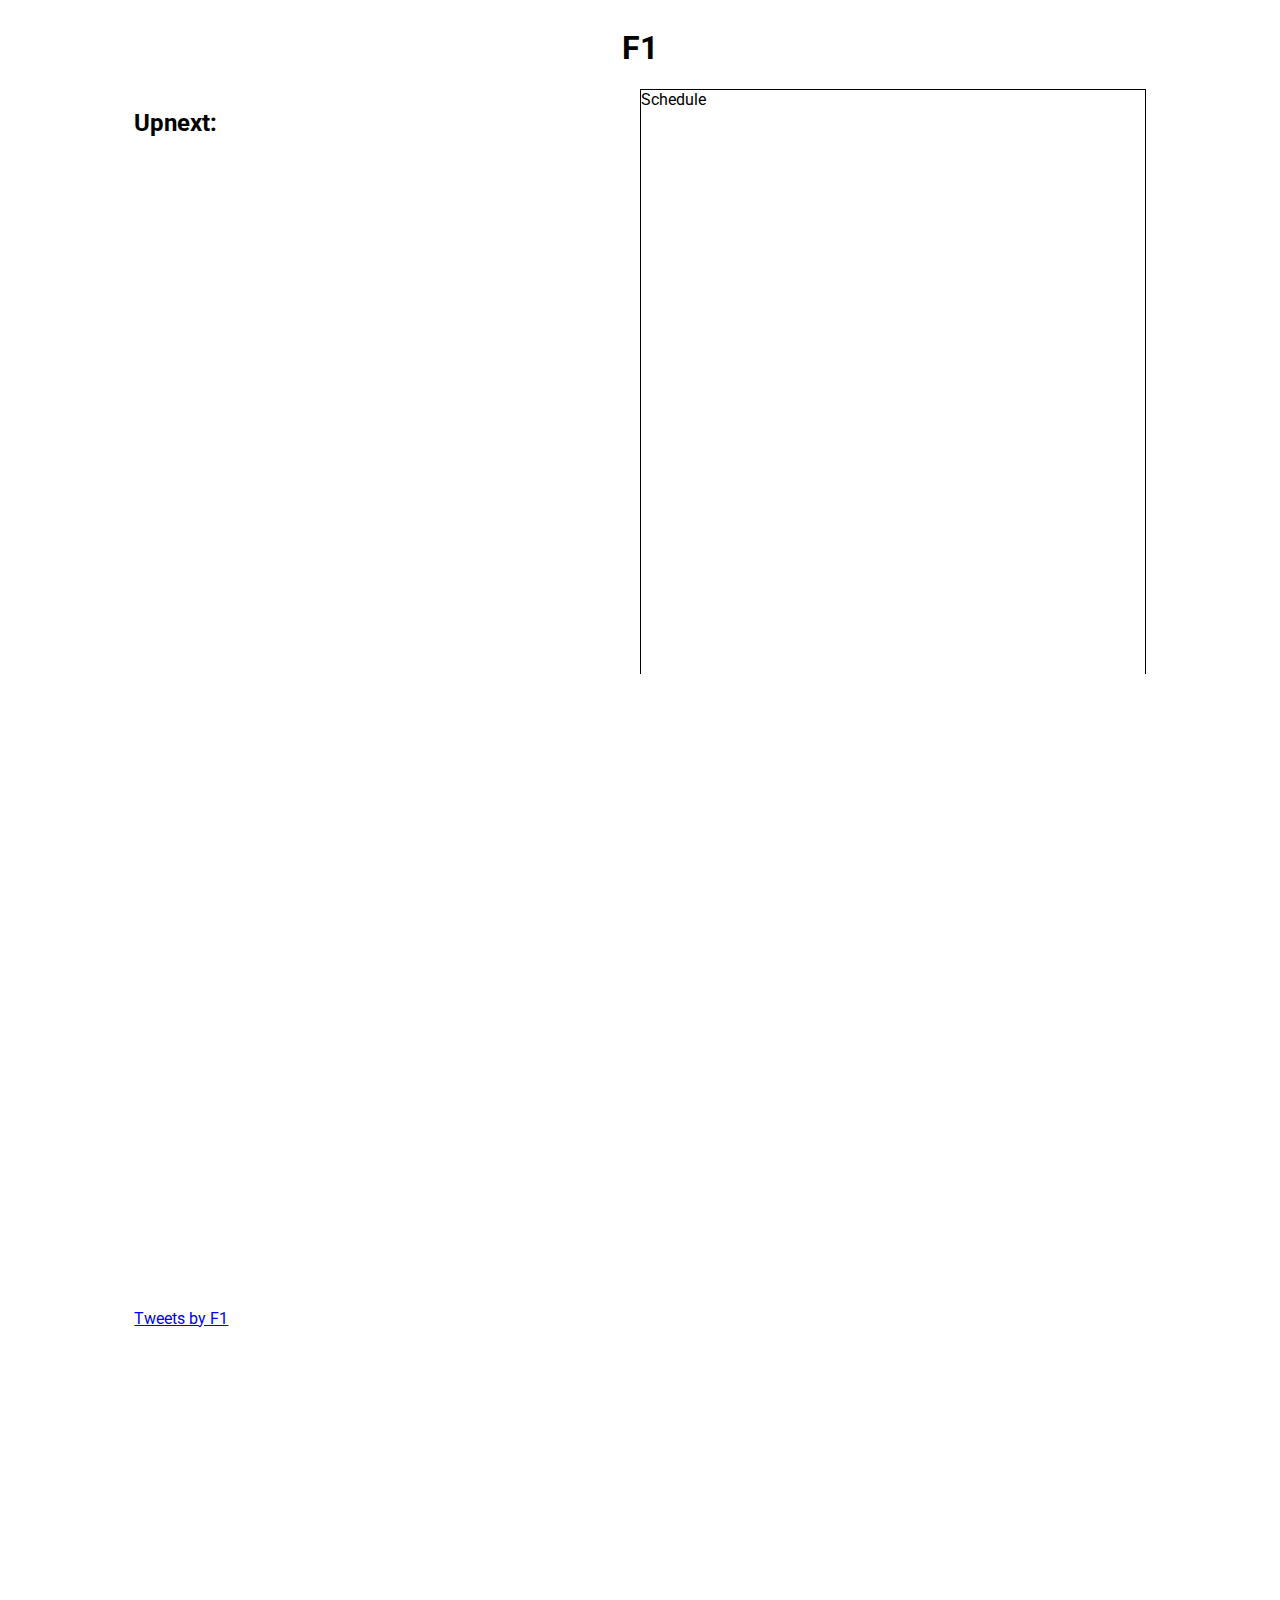
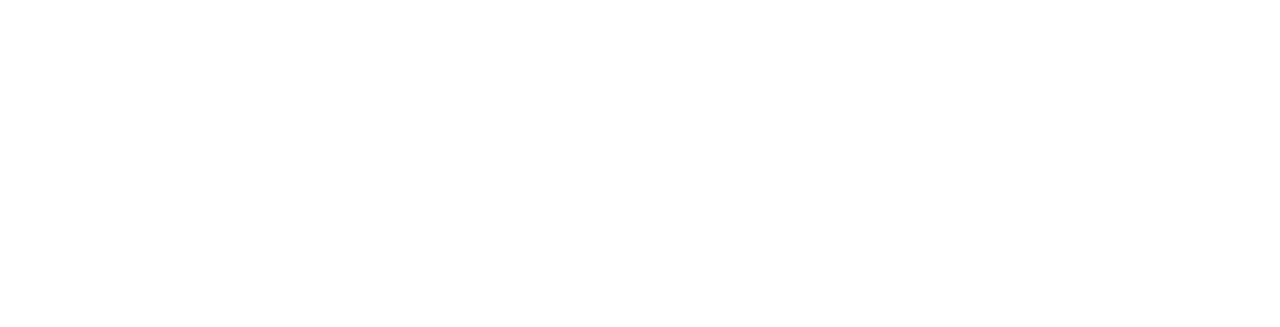
<file: index.html>
<html>
<head>
    <link rel="stylesheet" type="text/css" href="styles.css">
    <link href="https://fonts.googleapis.com/css?family=Roboto&display=swap" rel="stylesheet">
</head>
<body>
    <div class="container">
        <header>
            <h1>F1</h1>
        </header>
        <section>
            <div class="left">
                <div class="upnext">
                    <h2>Upnext:</h2>
                    <div id="upnext"></div>
                </div>
                <div id="weatherDiv" class="weather">
                    <div id="customize-script-container"></div>
                </div>
            </div>
            <div class="right">
                <div id="schedule" class="schedule">
                    Schedule
                </div>
            </div>
        </section>
        <section>
            <div class="news" id="news">
                
            </div>
        </section>
        <!-- <section class="dataSection">
            <div id="weatherDiv" class="weather">
                <div id="customize-script-container"></div>
                <script type='text/javascript' src='https://darksky.net/widget/default/42.360082,-71.05888/us12/en.js?width=100%&height=350&title=Yas Marina Circuit&textColor=333333&bgColor=FFFFFF&transparency=false&skyColor=undefined&fontFamily=Default&customFont=&units=us&htColor=333333&ltColor=C7C7C7&displaySum=yes&displayHeader=yes'></script>
                <script type='text/javascript' src='https://darksky.net/widget/default/53.2276,-0.5394/us12/en.js?width=100%&height=350&title=Wow&textColor=333333&bgColor=transparent&transparency=true&skyColor=undefined&fontFamily=Default&customFont=&units=us&htColor=333333&ltColor=C7C7C7&displaySum=yes&displayHeader=yes'></script>
            </div>
            <div id="schedule" class="schedule">
                    Schedule
                </div>
        </section> -->
        <section class="social">
            <div id="TwitterEmbed">
                <a class="twitter-timeline" href="https://twitter.com/F1?ref_src=twsrc%5Etfw">Tweets by F1</a> <script async src="https://platform.twitter.com/widgets.js" charset="utf-8"></script>
            </div>
        </section>
    </div>
    <script src="app.js"></script>
</body>
</html>
</file>
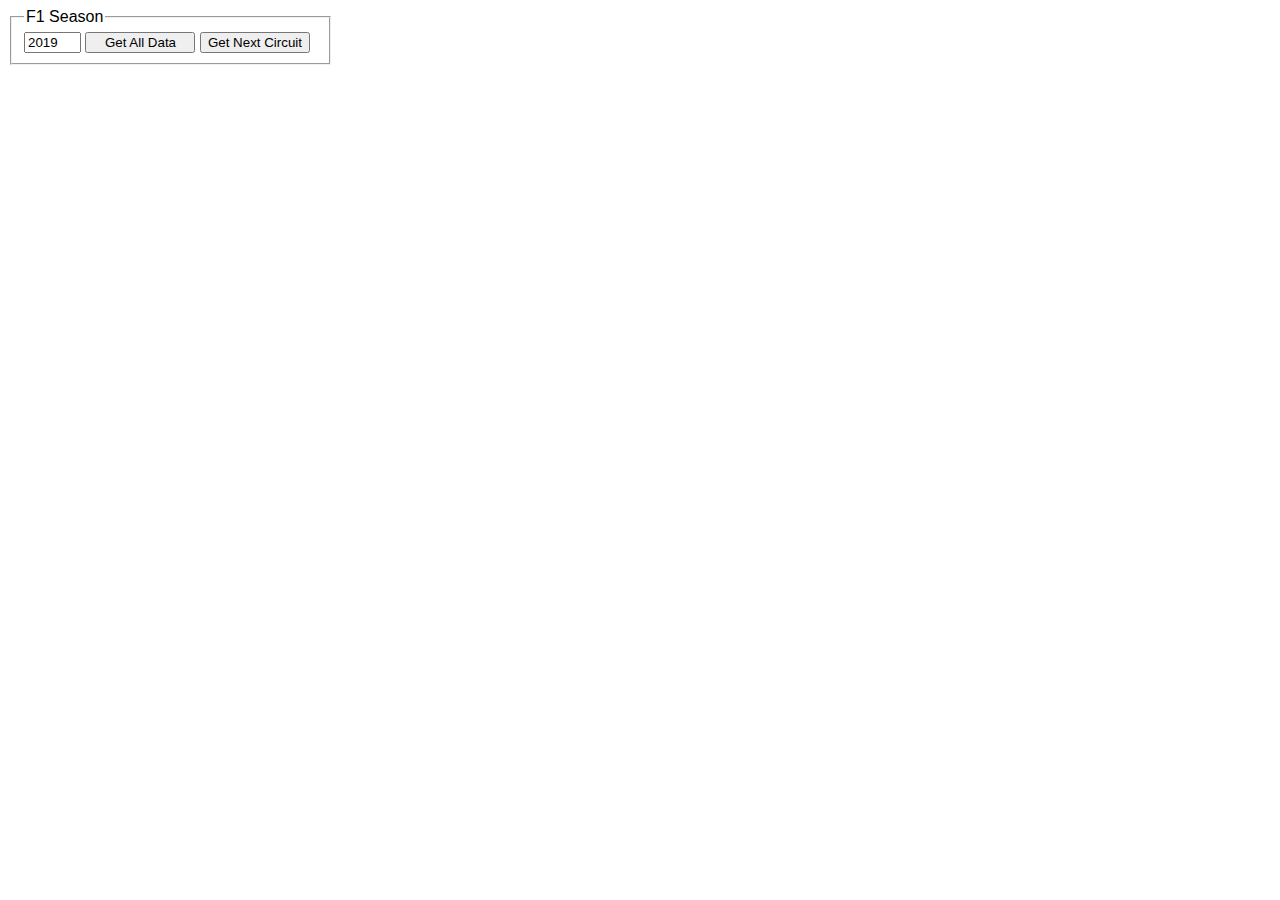
<file: dev.html>
<html>
<head>
  <link rel="stylesheet" type="text/css" href="styles.css">
</head>
<body>
  <form class="SeasonEntry">
    <fieldset>
      <legend>F1 Season</legend>
      <input type="number" name="SeasonInput" id="SeasonInputID" min="1950" step="1" value="2019" required>
      <input type="button" value="Get All Data" id="SeasonButton" />
      <input type="button" value="Get Next Circuit" id="nextCircuitButton" />
    </fieldset>
  </form>
  <div id="RaceTable"></div>
  <!-- <ul id="RaceTable"></ul> -->
  <!-- <pre id="RaceTable"></pre> -->
  <!-- <pre id="test"></div> -->
  <script src="app.js"></script>
</body>
<html>
</file>
<file: styles.css>
body {
  font-family: 'Roboto', sans-serif;
}

.SeasonEntry {
  width: 325px;
}

.SeasonEntry input[type=number] {
  width: 57px;
}

.SeasonEntry input[type=button] {
  width: 110px;
}

#RaceTable .race {
  display: table;
  margin: 25px;
  border: 1px solid black;
}

.container {
  width: 100%;
  display: -webkit-box;
  display: -ms-flexbox;
  display: flex;
  -webkit-box-align: center;
      -ms-flex-align: center;
          align-items: center;
  -webkit-box-orient: vertical;
  -webkit-box-direction: normal;
      -ms-flex-direction: column;
          flex-direction: column;
}

.dataSection {
  width: 80%;
  height: 65vh;
  display: -webkit-box;
  display: -ms-flexbox;
  display: flex;
}

.dataSection .weather {
  width: 50%;
}

.social {
  display: -webkit-box;
  display: -ms-flexbox;
  display: flex;
  width: 80%;
  height: 65vh;
}

.social #TwitterEmbed {
  width: 100%;
  height: 100%;
  overflow-y: scroll;
}

section {
  display: -webkit-box;
  display: -ms-flexbox;
  display: flex;
  -webkit-box-pack: justify;
      -ms-flex-pack: justify;
          justify-content: space-between;
  width: 80%;
  height: 65vh;
  min-height: 500px;
  margin-bottom: 25px;
  overflow: hidden;
}

section .left, section .right {
  height: 65vh;
  width: 50%;
}

.upcoming {
  height: 50%;
}

.schedule {
  height: 100%;
  border: solid 1px black;
  overflow-y: scroll;
}

.schedule .race {
  border: 1px solid black;
  margin: 25px;
}

#news {
  overflow: hidden;
}

#news div {
  margin-bottom: 5px;
}
/*# sourceMappingURL=styles.css.map */
</file>
